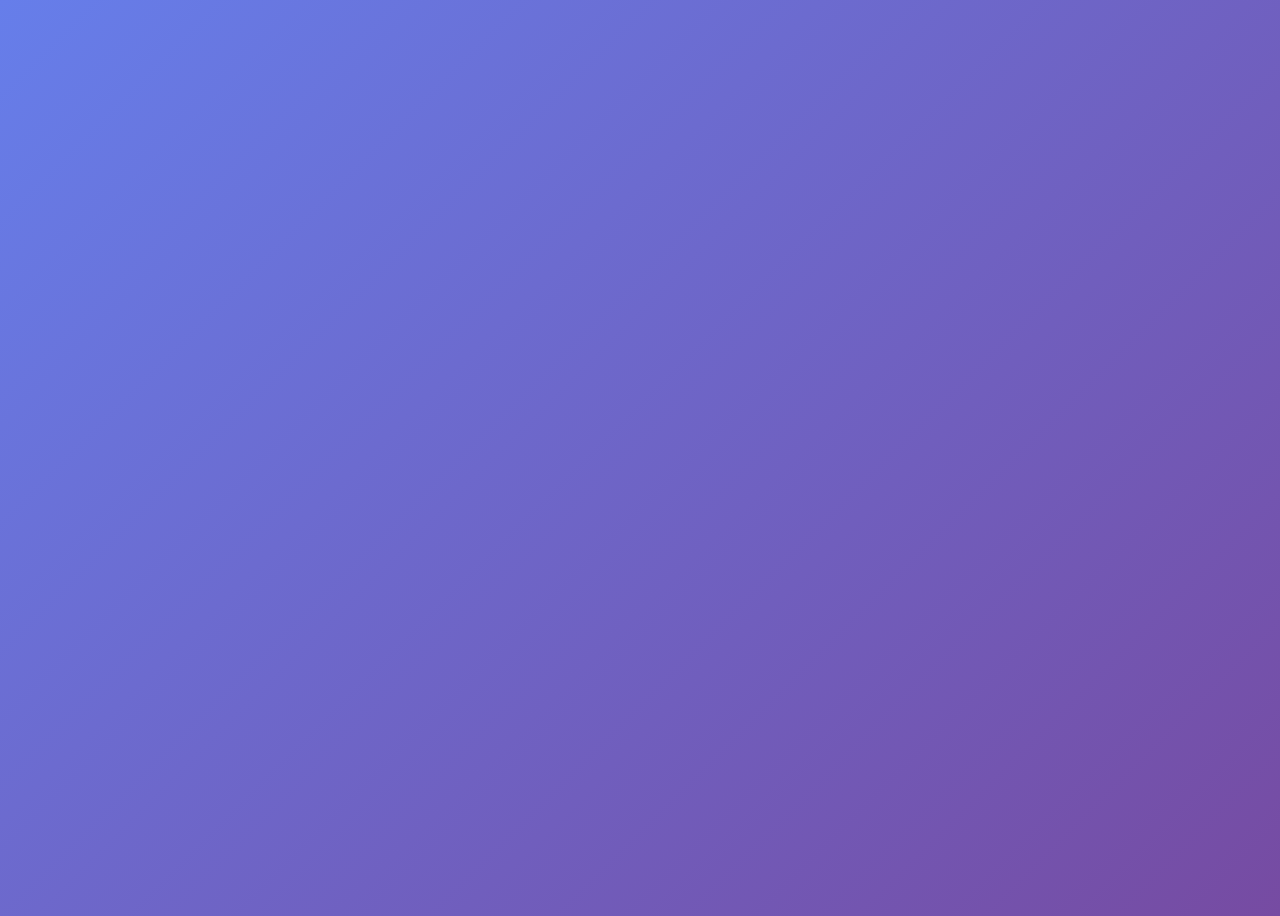
<file: register.html>
<!DOCTYPE html>
<html lang="en">
<head>
    <link rel="stylesheet" href="style.css">
</head>
<body class="auth-page">
    <div class="auth-container">
        <h2>Register</h2>
        <form id="register-form">
            <input type="text" id="register-name" placeholder="Full Name" required>
            <input type="email" id="register-email" placeholder="Email" required>
            <input type="password" id="register-password" placeholder="Password" required>
            <button type="submit">Register</button>
        </form>
        <p>Already have an account? <a href="login.html">Login</a></p>
    </div>
    <script src="script.js"></script>
</body>
</html>
</file>
<file: style.css>
* {
    box-sizing: border-box;
  }

  body {
    font-family: 'Poppins', sans-serif;
    background: linear-gradient(135deg, #667eea, #764ba2);
  }

  .container {
    width: 500px;
    height: auto;
    margin: 50px auto;
    padding: 20px;
    border-radius: 15px;
    box-shadow: #fffeff 0px 7px 29px 0px;
    background:#673af0;
  }

  .title {
    text-align: center;
    font-size: 24px;
    font-weight: bold;
    color: #edf1f3;
  }

  .chat {
    height: 400px;
    overflow-y: scroll;
    margin: 20px 0;
    padding: 10px;
    border: 2px solid #545250;
    border-radius: 5px;
    background: #fff;
  }
  .chat img {
    width: 20px;

  }

  .message {
    display: flex;
    align-items: center;
    margin: 10px 0;
  }

  .user {
    justify-content: flex-end;
  }

  .bot {
    justify-content: flex-start;
    
  }

  .avatar {
    width: 35px;
    height: 35px;
    border-radius: 50%;
    margin: 0 10px;
  }

  .user .avatar {
    order: 2;
    background: url("avatar.jpg");
    background-size: cover;
  }

  .bot .avatar {
    order: 1;
    background: url("bot.png");
    background-size: cover;
  }

  .text {
    max-width: 70%;
    padding: 10px;
    border-radius: 10px;
    font-size: 16px;
    color: white;
  }

  .user .text {
    background: #3b1cc5;
  }

  .bot .text  {
    background: #cfcfd2;
  }
  .chat p {
    background: #cfcfd2;
    max-width: 70%;
    padding: 10px;
    border-radius: 10px;
    font-size: 16px;
    color: white;

    /*new effect */
    
      opacity: 0;
      animation: fadeIn 1.5s forwards, typing 2s steps(22) forwards;
      white-space: nowrap;
      overflow: hidden;
      border-right: 3px solid transparent;
  }
  
  @keyframes fadeIn {
      from { opacity: 0; }
      to { opacity: 1; }
  }
  
  @keyframes typing {
      from { width: 0; }
      to { width: 100%; }
  }
  
  .input {
    position: relative;
    width: 100%;
    padding: 10px;
    border: 2px solid #cbcbce;
    border-radius: 5px;
    outline: none;
    font-size: 20px;
   
  }

  .input:focus {
    border-color: #8296d0;
    color: #141414;
  }

  .button {
    position: absolute;
    width: 80px;
    border: none;
    padding: 1px;
    background: #603dca;
    color: rgb(246, 242, 242);
    font-size: 20px;
    font-weight: bold;
    cursor: pointer;
    margin-top: .01rem;
    margin-left: -4.1rem;
    outline: none;
  
  }
button i{
  font-size: 3rem;
}

  

  .chat::-webkit-scrollbar {
    width: 10px;
}

.chat::-webkit-scrollbar-thumb {
    background: #bcbdc0;
    border-radius: 10px;
}

/* 🌟 Chatbot Wrapper (Fades in on Load) */
.chatbot-container {
  position: fixed;
  bottom: 20px;
  right: 20px;
  width: 350px;
  background: white;
  border-radius: 12px;
  box-shadow: 0px 10px 30px rgba(0, 0, 0, 0.3);
  overflow: hidden;
  transform: scale(0.9);
  opacity: 0;
  animation: fadeInScale 0.8s ease-in-out forwards;
}

/* 🔵 Chatbot Header (Floating Effect) */
.chatbot-header {
  background: linear-gradient(135deg, #667eea, #764ba2);
  color: white;
  padding: 12px;
  text-align: center;
  font-size: 18px;
  font-weight: bold;
  animation: float 3s infinite ease-in-out;
}

/* 💬 Chat Messages (Slide in Effect) */
.chat-message {
  background: #f1f1f1;
  padding: 10px;
  border-radius: 8px;
  margin: 8px;
  opacity: 0;
  transform: translateX(50px);
  animation: slideIn 0.5s ease-in-out forwards;
}

/* 🎭 Message Animation */
@keyframes slideIn {
  0% { transform: translateX(50px); opacity: 0; }
  100% { transform: translateX(0px); opacity: 1; }
}

/* 🔄 Input Field with Glow Effect */
.chatbot-input {
  width: calc(100% - 20px);
  padding: 12px;
  border: 2px solid #ddd;
  border-radius: 5px;
  margin: 10px;
  font-size: 16px;
  transition: all 0.3s ease-in-out;
}

/* 🟣 Input Focus Effect */
.chatbot-input:focus {
  border-color: #764ba2;
  box-shadow: 0 0 10px rgba(118, 75, 162, 0.3);
}

/* ✨ Chatbot Button */
.chatbot-send {
  background: linear-gradient(135deg, #667eea, #764ba2);
  color: white;
  border: none;
  padding: 10px;
  width: 100%;
  border-radius: 5px;
  cursor: pointer;
  font-size: 16px;
  transition: transform 0.2s, box-shadow 0.3s;
}

/* 🟡 Button Hover Effect */
.chatbot-send:hover {
  transform: translateY(-3px);
  box-shadow: 0px 10px 20px rgba(118, 75, 162, 0.4);
}

/* 🎭 Fade In & Scale Animation */
@keyframes fadeInScale {
  0% { transform: scale(0.8); opacity: 0; }
  100% { transform: scale(1); opacity: 1; }
}

/* 🔁 Floating Header Animation */
@keyframes float {
  0% { transform: translateY(0px); }
  50% { transform: translateY(-5px); }
  100% { transform: translateY(0px); }
}

/* 🌟 Apply Only to Login & Registration Pages */
.auth-page {
  display: flex;
  justify-content: center;
  align-items: center;
  height: 100vh;
  background: linear-gradient(135deg, #667eea, #764ba2);
}

/* 🟢 Container Animation */
.auth-container {
  width: 350px;
  background: white;
  padding: 30px;
  border-radius: 12px;
  box-shadow: 0px 10px 30px rgba(0, 0, 0, 0.3);
  text-align: center;
  transform: scale(0.9);
  opacity: 0;
  animation: fadeInScale 0.8s ease-in-out forwards;
}

/* 🔄 Input Fields with Animation */
.auth-container input {
  width: 100%;
  padding: 12px;
  border: 2px solid #ddd;
  border-radius: 5px;
  margin: 8px 0;
  font-size: 16px;
  transition: all 0.3s ease-in-out;
}

/* 🟣 Input Focus Effect */
.auth-container input:focus {
  border-color: #764ba2;
  box-shadow: 0 0 10px rgba(118, 75, 162, 0.3);
}

/* ✨ Button Animation */
.auth-container button {
  background: linear-gradient(135deg, #667eea, #764ba2);
  color: rgb(248, 248, 248);
  border: none;
  padding: 12px;
  width: 100%;
  border-radius: 5px;
  cursor: pointer;
  font-size: 16px;
  transition: transform 0.2s, box-shadow 0.3s;
}

/* 🟡 Button Hover Effect */
.auth-container button:hover {
  transform: translateY(-3px);
  box-shadow: 0px 10px 20px rgba(118, 75, 162, 0.4);
}

/* 🎭 Fade In & Scale Animation */
@keyframes fadeInScale {
  0% {
      transform: scale(0.8);
      opacity: 0;
  }
  100% {
      transform: scale(1);
      opacity: 1;
  }
}

/* 🔁 Floating Animation */
@keyframes float {
  0% { transform: translateY(0px); }
  50% { transform: translateY(-10px); }
  100% { transform: translateY(0px); }
}

/* 🌊 Animated Title */
.auth-container h2 {
  font-size: 24px;
  color: #764ba2;
  animation: float 3s infinite ease-in-out;
}







.logout {
  background: linear-gradient(135deg, #667eea, #764ba2);
  color: white;
  border: none;
  padding: 10px 20px;
  font-size: 16px;
  font-weight: bold;
  border-radius: 8px;
  cursor: pointer;
  transition: all 0.3s ease-in-out;
  display: block;
  margin: 20px auto; /* Centers the button */
}

.logout:hover {
  background-color: #5143ec; /* Darker red on hover */
  transform: scale(1.05);
}

/* General Responsive Layout */
.container {
  width: 100%;
  max-width: 500px;
  margin: 50px auto;
  padding: 20px;
  border-radius: 15px;
  box-shadow: #fffeff 0px 7px 29px 0px;
  background: #673af0;
  box-sizing: border-box;
}

/* Chat Section - Flexible Height */
.chat {
  height: 60vh;
  max-height: 400px;
  overflow-y: auto;
  margin: 20px 0;
  padding: 10px;
  border: 2px solid #545250;
  border-radius: 5px;
  background: #fff;
}

/* Button and Input Layout Fix */
.input {
  width: calc(100% - 90px);
  display: inline-block;
  box-sizing: border-box;
}

.button {
  width: 80px;
  display: inline-block;
  margin-left: 10px;

}

/*hfudhui*/
@media only screen and (max-width: 768px) {
  .container {
    width: 95vw;
    margin: 10px auto;
    padding: 10px;
    border-radius: 12px;
    box-sizing: border-box;
  }

  .chat {
    height: 60vh;
    max-height: 60vh;
    overflow-y: auto;
    padding: 10px;
    border: 1px solid #ccc;
    background: #fff;
    word-wrap: break-word;
  }

  .text, .chat p {
    font-size: 14px;
    padding: 8px;
    word-break: break-word;
    white-space: normal !important;
  }

  .input {
    font-size: 16px;
    padding: 10px;
    width: calc(100% - 90px);
    margin-bottom: 10px;
    display: inline-block;
    box-sizing: border-box;
  }

  .button {
    width: 80px;
    font-size: 14px;
    margin-left: 5px;
    padding: 10px;
  }

  .avatar {
    width: 28px;
    height: 28px;
  }

  .chatbot-container {
    width: 95vw;
    max-width: 100%;
    bottom: 10px;
    right: 10px;
    box-sizing: border-box;
  }
}
</file>
